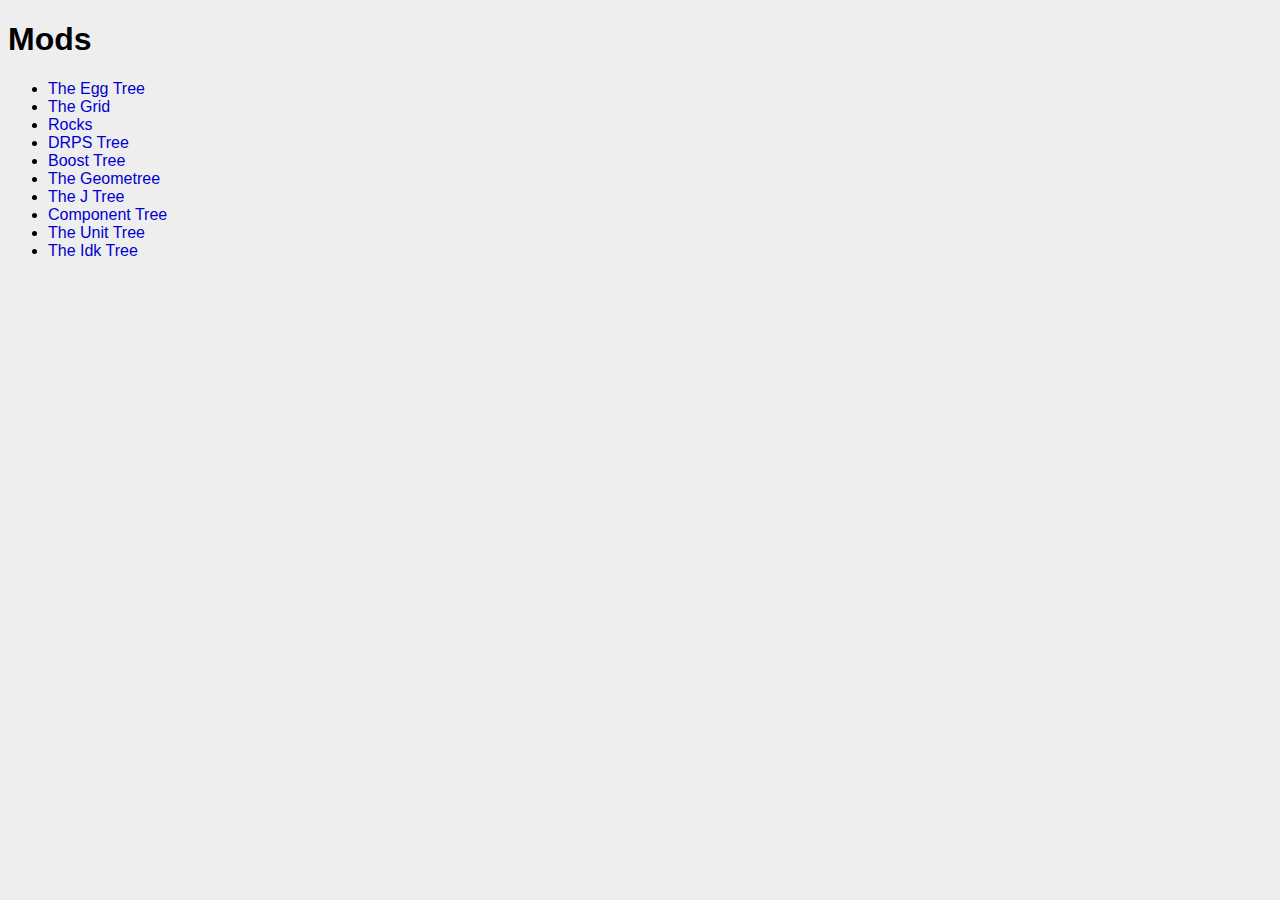
<file: index.html>
<!DOCTYPE html>

<html lang="en">
	<head>
		<meta charset="UTF-8">
		<meta http-equiv="X-UA-Compatible" content="IE=edge">
		<meta name="viewport" content="width=device-width, initial-scale=1.0">
		<title>My TMT Mods</title>

		<link rel="stylesheet" href="style.css">
	</head>

	<body>
		<h1>Mods</h1>
		<ul>
			<li><a href="The-Egg-Tree/index.html">The Egg Tree</a></li>
			<li><a href="The-Grid/index.html">The Grid</a></li>
			<li><a href="Rocks/index.html">Rocks</a></li>
			<li><a href="DRPS-Tree/index.html">DRPS Tree</a></li>
			<li><a href="Boost-Tree/index.html">Boost Tree</a></li>
			<li><a href="The-Geometree/index.html">The Geometree</a></li>
			<li><a href="The-J-Tree/index.html">The J Tree</a></li>
			<li><a href="Component-Tree/index.html">Component Tree</a></li>
			<li><a href="The-Unit-Tree/index.html">The Unit Tree</a></li>
			<li><a href="The-Idk-Tree/index.html">The Idk Tree</a></li>
		</ul>
	</body>
</html>
</file>
<file: style.css>
* {
	font-family: 'Segoe UI', Tahoma, Geneva, Verdana, sans-serif;
}
html {
	background-color: #eeeeee;
}

a {
	color: #0000d0;
	text-decoration: none;
}
a:hover {
	text-decoration: underline;
	color: #4747eb;
}
a:active {
	color: limegreen;
}
</file>
